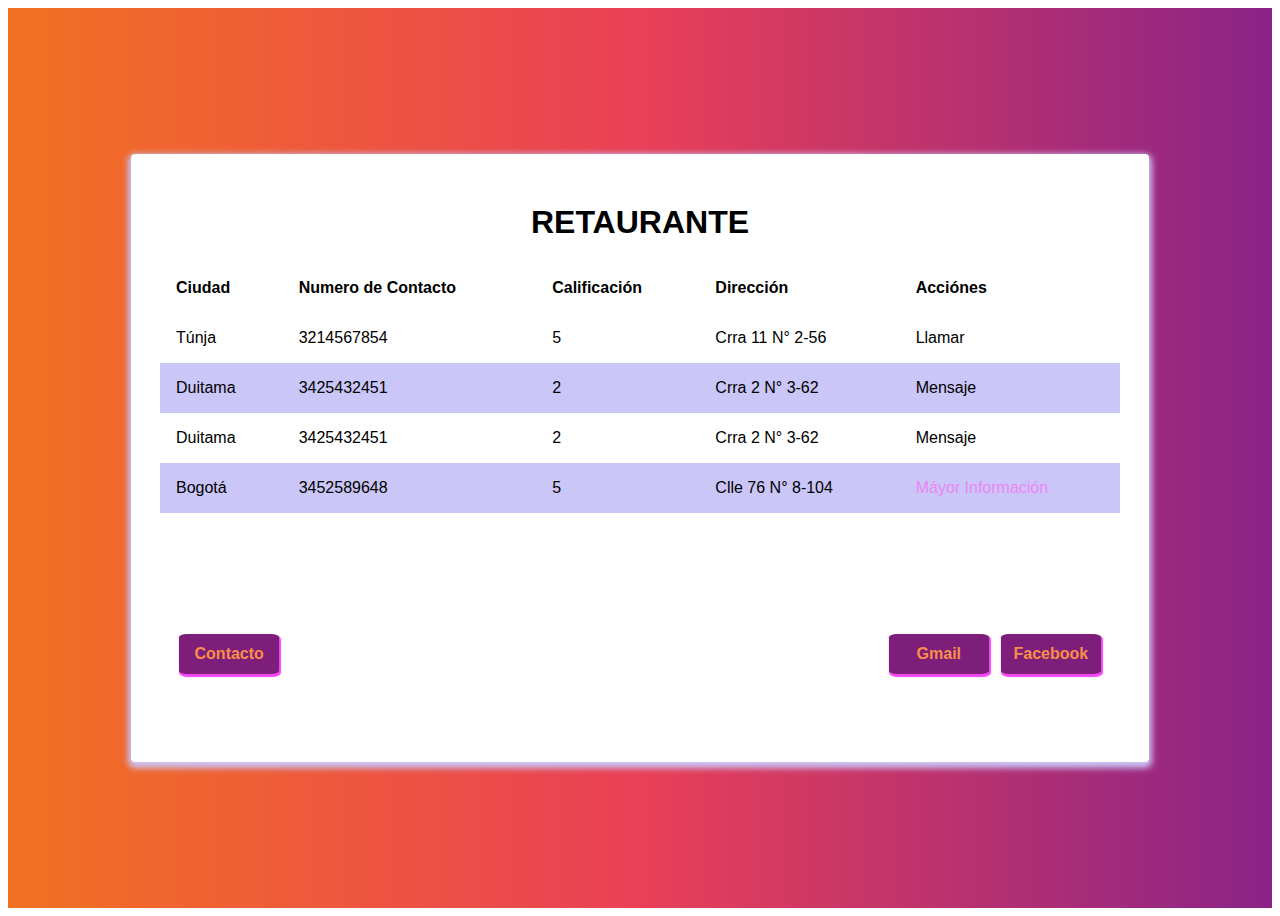
<file: index.html>
<!DOCTYPE html>
<html>
    <head>
        <meta charset="utf-8">
        
        <title> GASTRONOMMIA </title>
        <link rel="preconnect" href="https://fonts.googleapis.com">
        <link rel="stylesheet" href="./assets/css/main.css">
    </head>
    <body>
       <div class="container">
           <div class="content">
               <header>
                   <h1 class="tittle">Retaurante</h1>
               </header>
               <table class="table">
                   <thead>
                        <th>Ciudad</th>
                        <th>Numero de Contacto</th>
                        <th>Calificación</th>
                        <th>Dirección</th>
                        <th>Acciónes</th>
                   </thead>
                   <tbody>
                       <tr>
                           <td>Túnja</td>
                           <td>3214567854</td>
                           <td>5</td>
                           <td>Crra 11 N° 2-56</td>
                           <td>Llamar</td>
                       </tr>
                       <tr>
                           <td>Duitama</td>
                           <td>3425432451</td>
                           <td>2</td>
                           <td>Crra 2 N° 3-62</td>
                           <td>Mensaje</td>
                       </tr>
                       <tr>
                        <td>Duitama</td>
                        <td>3425432451</td>
                        <td>2</td>
                        <td>Crra 2 N° 3-62</td>
                        <td>Mensaje</td>
                       </tr>
                       <tr>
                           <td>Bogotá</td>
                           <td>3452589648</td>
                           <td>5</td>
                           <td>Clle 76 N° 8-104</td>
                           <td>
                             <a href="./Restaurantes/Bogota.html">Máyor Información</a>
                           </td>
                       </tr>
                   </tbody>
               </table>
               <div class="point animate pulse"> 
                   <a href="./Restaurantes/Bogota.html" class="button">
                       <span>Contacto</span>
                    </a>
               </div>
               <div class="redSocial animate pulse">
                   <a href="https://www.facebook.com/" class="button">
                       <span>Facebook</span>
                   </a>
               </div>
               <div class="otraCosa animate pulse">
                <a href="https://www.gmail.com/" class="button">
                    <span>Gmail</span>
                </a>
            </div>
           </div>
       </div>
       <script src="./javascript/main.js"></script>
    </body>
</html>
</file>
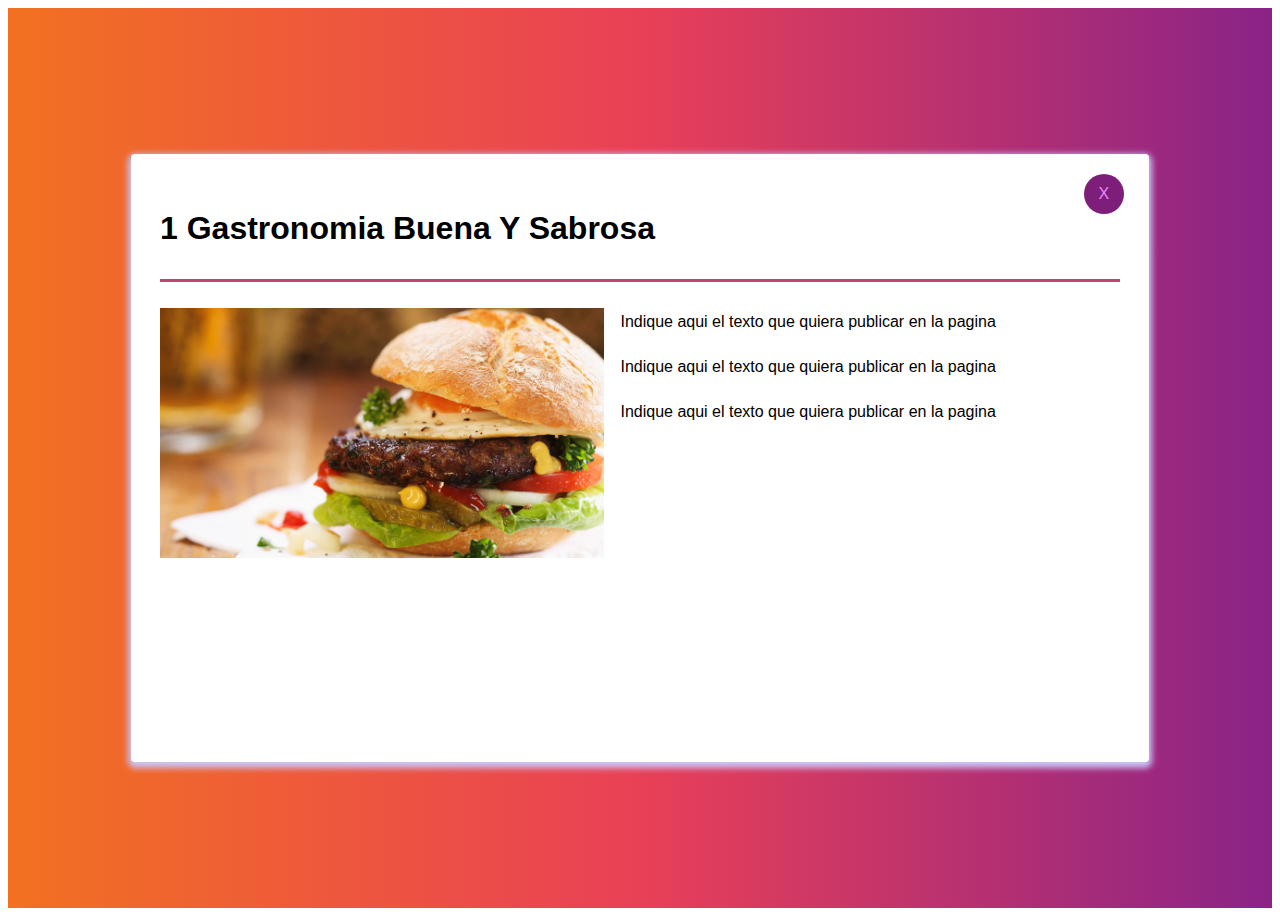
<file: Restaurantes/Bogota.html>
<!DOCTYPE html>
<html>
    <head>
        <meta charset="utf-8">
        <meta name="viewport" content="width=device-width,initial-scale=1.0">
        <title>Bogotá</title>
        <link rel="stylesheet" href="../assets/css/main.css">
        <link rel="preconnect" href="https://fonts.googleapis.com">
    </head>
    <body>
        <div class="container">
            <div class="content">
                <div class="action animate pulse">
                    <a href="../index.html" class="close">
                        <span>X</span>
                    </a>
                </div>
                <header>
                    <h2 class="tittle-item">
                        <span class="position">1</span>
                        Gastronomia Buena Y Sabrosa
                    </h2>
                </header>
                <section>
                    <img src="../img/comida.jpg" class="image" alt="IMG DE COMIDA">
                    <div>
                        <address>

                        </address>
                        <p class="paragraph">
                            Indique aqui el texto que quiera publicar en la pagina
                        </p>
                        <p class="paragraph">
                            Indique aqui el texto que quiera publicar en la pagina
                        </p>
                        <p class="paragraph">
                            Indique aqui el texto que quiera publicar en la pagina
                        </p>
                    </div>
                </section>
            </div>
        </div>
        <script src="../javascript/main.js"></script>
    </body>


</html>
</file>
<file: assets/css/main.css>
html{
    font-family: 'Dongle', sans-serif;
}

.tittle{
    text-transform: uppercase;
    text-align: center;
}

a{
    text-decoration: none;
    color: #EC85F6;
    
}
.container{
    background: #7e1e7b;  /* fallback for old browsers */
    background: -webkit-linear-gradient(to right, #F27121, #E94057, #8A2387);  /* Chrome 10-25, Safari 5.1-6 */
    background: linear-gradient(to right, #F27121, #E94057, #8A2387); /* W3C, IE 10+/ Edge, Firefox 16+, Chrome 26+, Opera 12+, Safari 7+ */
    height: 100vh;
    display: flex;
    align-items: center;
    justify-content: center;
}

.content{
    max-width: 960px;
    width: 100%;
    height: 80vh;
    background-color: white;
    box-shadow: 0px 3px 6px 3px #CAC6F7;
    border-radius: 4px;
    position: relative;
    padding: 1.8em;
    overflow: scroll;
}
.action{
    position: absolute;
    top: 20px;
    right: 25px;
}
.close{
    height: 40px;
    width: 40px;
    background-color: #7e1e7b;
    border-radius: 50%;
    display: inline-block;
    cursor: pointer;
    display: flex;
    align-items: center;
    justify-content: center;
}
.redSocial{
    position:absolute;
    top: 30em;
    right: 3em;
}
.otraCosa{
    position:absolute;
    top: 30em;
    right: 10em;
}
.button{
    height: 40px;
    width: 100px;
    background-color: #7e1e7b;
    border-radius: 8%;
    box-shadow: 1px 2px 1px 1px #f346f3;
    cursor: pointer;
    display: flex;
    align-items: center;
    justify-content: center;
    color: rgb(248, 143, 72);
    font-weight: bold;
}
.point{
    position: absolute;
    top: 30em;
    left: 3em;
 }
.value{
    height: 40px;
    width: 100px;
    background-color: #7e1e7b;
    border-radius: 8%;
    box-shadow: 1px 2px 1px 1px #f346f3;
    cursor: pointer;
    display: flex;
    align-items: center;
    justify-content: center;
    color: rgb(248, 143, 72);
    font-weight: bold;
}
.paragraph{
    line-height: 1.8em;
    font-weight: 200;
}
.table{
    width: 100%;
    border-spacing: 0;
}

.table td, .table th{
    padding: 1em;
    text-align: left;
}
 .table tr:nth-child(even){
     background-color: #CAC6F7;
    }

 .tittle-item{
     border-bottom: solid;
     border-width: 3px;
     border-color: #c6426e;
     padding-bottom: 1em;
     font-size: 2em;
 }
 .image{
     float: left;
     margin-right: 1em;
     height: 250px;

 }

@media (min-height: 550px) {
    .content{
        height: 550px;
        
    }
    
}

 @media (max-width: 600px){
     .content{
        padding: 1em;
     }
 }
</file>
